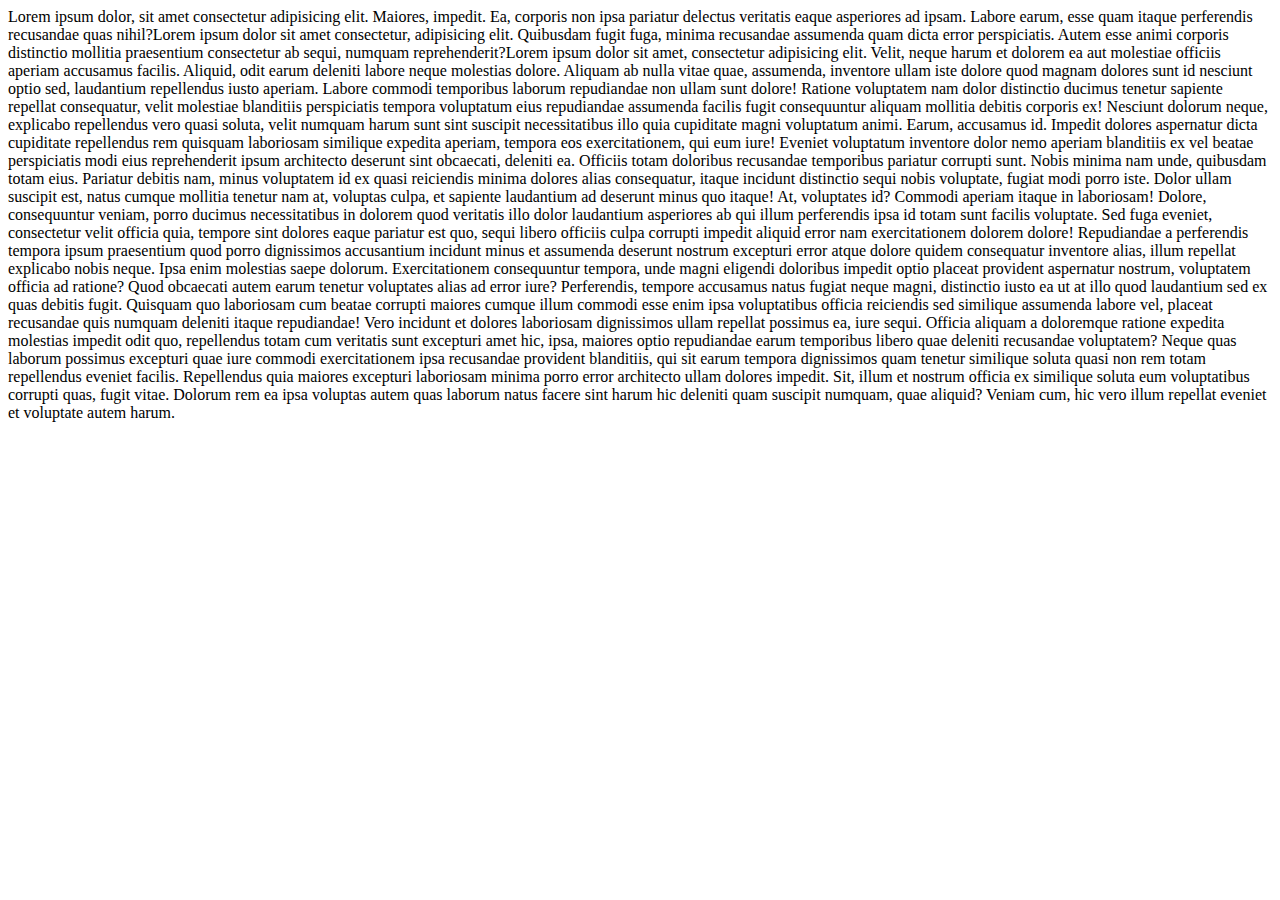
<file: read more.html>
<!DOCTYPE html>
<html lang="en">
<head>
    <meta charset="UTF-8">
    <meta name="viewport" content="width=device-width, initial-scale=1.0">
    <title>more details about it</title>
</head>
<body>
    <div id="read">
        Lorem ipsum dolor, sit amet consectetur adipisicing elit. Maiores, impedit. Ea, corporis non ipsa pariatur delectus veritatis eaque asperiores ad ipsam. Labore earum, esse quam itaque perferendis recusandae quas nihil?Lorem ipsum dolor sit amet consectetur, adipisicing elit. Quibusdam fugit fuga, minima recusandae assumenda quam dicta error perspiciatis. Autem esse animi corporis distinctio mollitia praesentium consectetur ab sequi, numquam reprehenderit?Lorem ipsum dolor sit amet, consectetur adipisicing elit. Velit, neque harum et dolorem ea aut molestiae officiis aperiam accusamus facilis. Aliquid, odit earum deleniti labore neque molestias dolore. Aliquam ab nulla vitae quae, assumenda, inventore ullam iste dolore quod magnam dolores sunt id nesciunt optio sed, laudantium repellendus iusto aperiam. Labore commodi temporibus laborum repudiandae non ullam sunt dolore! Ratione voluptatem nam dolor distinctio ducimus tenetur sapiente repellat consequatur, velit molestiae blanditiis perspiciatis tempora voluptatum eius repudiandae assumenda facilis fugit consequuntur aliquam mollitia debitis corporis ex! Nesciunt dolorum neque, explicabo repellendus vero quasi soluta, velit numquam harum sunt sint suscipit necessitatibus illo quia cupiditate magni voluptatum animi. Earum, accusamus id. Impedit dolores aspernatur dicta cupiditate repellendus rem quisquam laboriosam similique expedita aperiam, tempora eos exercitationem, qui eum iure! Eveniet voluptatum inventore dolor nemo aperiam blanditiis ex vel beatae perspiciatis modi eius reprehenderit ipsum architecto deserunt sint obcaecati, deleniti ea. Officiis totam doloribus recusandae temporibus pariatur corrupti sunt. Nobis minima nam unde, quibusdam totam eius. Pariatur debitis nam, minus voluptatem id ex quasi reiciendis minima dolores alias consequatur, itaque incidunt distinctio sequi nobis voluptate, fugiat modi porro iste. Dolor ullam suscipit est, natus cumque mollitia tenetur nam at, voluptas culpa, et sapiente laudantium ad deserunt minus quo itaque! At, voluptates id? Commodi aperiam itaque in laboriosam! Dolore, consequuntur veniam, porro ducimus necessitatibus in dolorem quod veritatis illo dolor laudantium asperiores ab qui illum perferendis ipsa id totam sunt facilis voluptate. Sed fuga eveniet, consectetur velit officia quia, tempore sint dolores eaque pariatur est quo, sequi libero officiis culpa corrupti impedit aliquid error nam exercitationem dolorem dolore! Repudiandae a perferendis tempora ipsum praesentium quod porro dignissimos accusantium incidunt minus et assumenda deserunt nostrum excepturi error atque dolore quidem consequatur inventore alias, illum repellat explicabo nobis neque. Ipsa enim molestias saepe dolorum. Exercitationem consequuntur tempora, unde magni eligendi doloribus impedit optio placeat provident aspernatur nostrum, voluptatem officia ad ratione? Quod obcaecati autem earum tenetur voluptates alias ad error iure? Perferendis, tempore accusamus natus fugiat neque magni, distinctio iusto ea ut at illo quod laudantium sed ex quas debitis fugit. Quisquam quo laboriosam cum beatae corrupti maiores cumque illum commodi esse enim ipsa voluptatibus officia reiciendis sed similique assumenda labore vel, placeat recusandae quis numquam deleniti itaque repudiandae! Vero incidunt et dolores laboriosam dignissimos ullam repellat possimus ea, iure sequi. Officia aliquam a doloremque ratione expedita molestias impedit odit quo, repellendus totam cum veritatis sunt excepturi amet hic, ipsa, maiores optio repudiandae earum temporibus libero quae deleniti recusandae voluptatem? Neque quas laborum possimus excepturi quae iure commodi exercitationem ipsa recusandae provident blanditiis, qui sit earum tempora dignissimos quam tenetur similique soluta quasi non rem totam repellendus eveniet facilis. Repellendus quia maiores excepturi laboriosam minima porro error architecto ullam dolores impedit. Sit, illum et nostrum officia ex similique soluta eum voluptatibus corrupti quas, fugit vitae. Dolorum rem ea ipsa voluptas autem quas laborum natus facere sint harum hic deleniti quam suscipit numquam, quae aliquid? Veniam cum, hic vero illum repellat eveniet et voluptate autem harum.
    </div>
</body>
</html>
</file>
